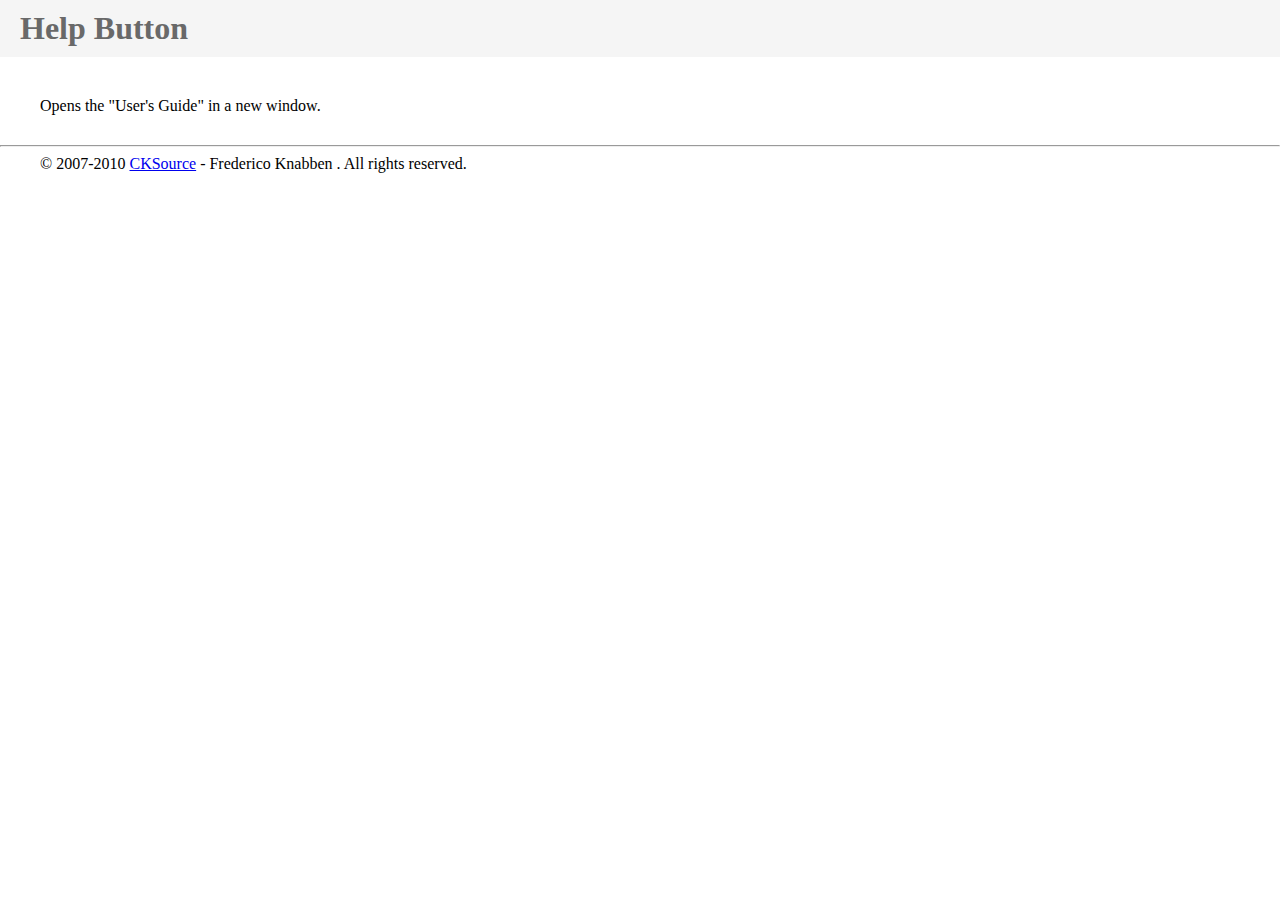
<file: Manage_System/ckfinder/help/en/files/009.html>
<!DOCTYPE HTML PUBLIC "-//W3C//DTD HTML	4.0	Transitional//EN">
<html xmlns="http://www.w3.org/1999/xhtml">
<head>
	<title>CKFinder User's Guide</title>
	<link href="other/help.css" type="text/css" rel="stylesheet" />
	<script type="text/javascript" src="other/help.js"></script>
</head>
<body>
	<h1>
		Help Button
	</h1>
	<p>
		Opens the "User's Guide" in a new window.</p>
</body>
</html>
</file>
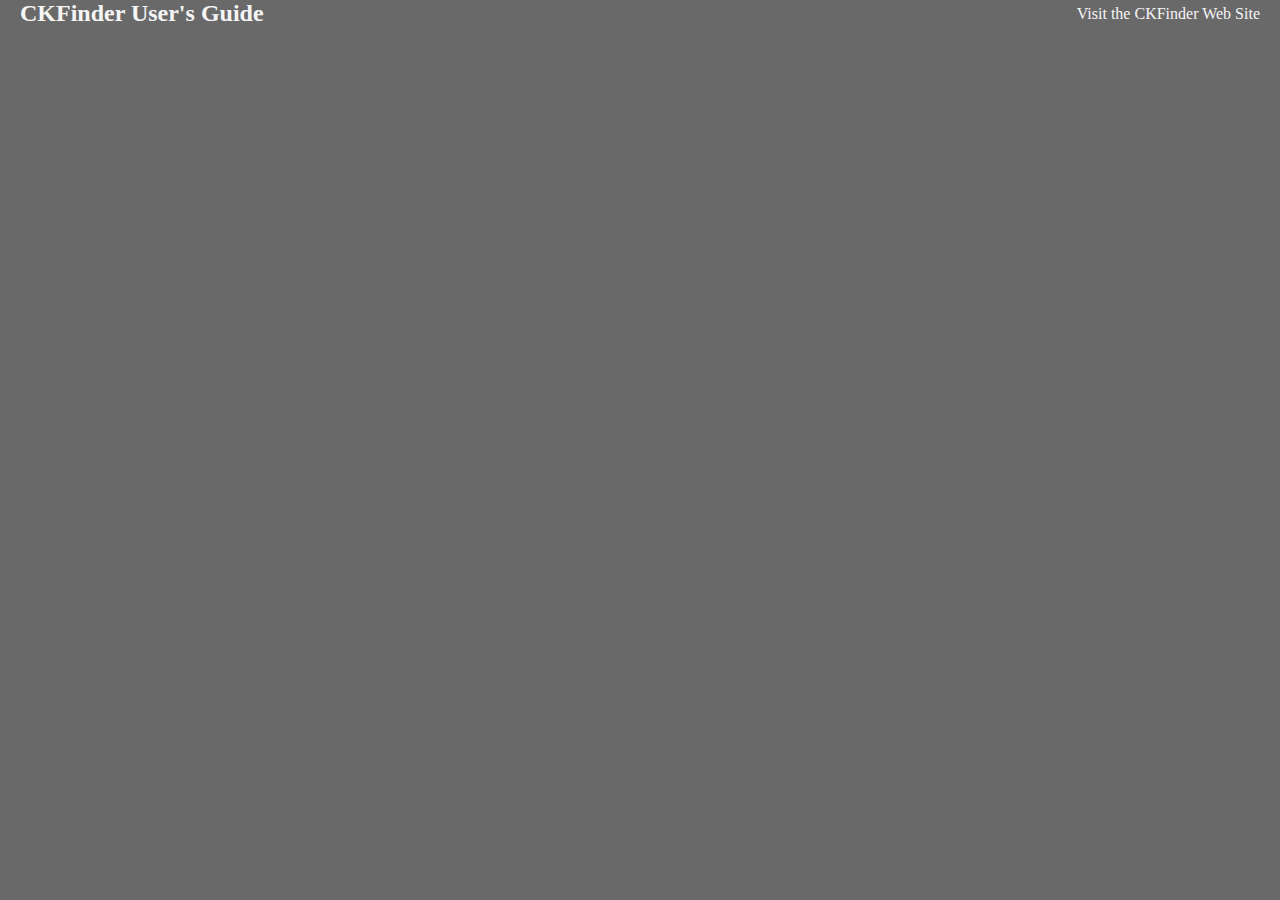
<file: Manage_System/ckfinder/help/en/files/header.html>
<!DOCTYPE HTML PUBLIC "-//W3C//DTD HTML	4.0	Transitional//EN">
<html xmlns="http://www.w3.org/1999/xhtml">
<head>
	<title>CKFinder User's Guide</title>
	<style type="text/css">
		body
		{
			margin: 0px;
			font-family: Trebuchet, Trebuchet MS, Verdana;
			background-color: #696969;
			color: #f5f5f5;
			padding-left: 20px;
			padding-right: 20px;
			overflow: hidden;
		}
		a { color: #f5f5f5; text-decoration: none ; }
		a:hover { text-decoration: underline ; }
	</style>
</head>
<body>
	<table width="100%" height="100%" border="0" cellpadding="0" cellspacing="0">
		<tr>
			<td valign="middle">
				<h2 style="margin: 0px; padding: 0px;">
					CKFinder User's Guide</h2>
			</td>
			<td align="right" valign="middle">
				<a href="http://ckfinder.com" target="_blank">Visit the CKFinder Web Site</a></td>
		</tr>
	</table>
</body>
</html>
</file>
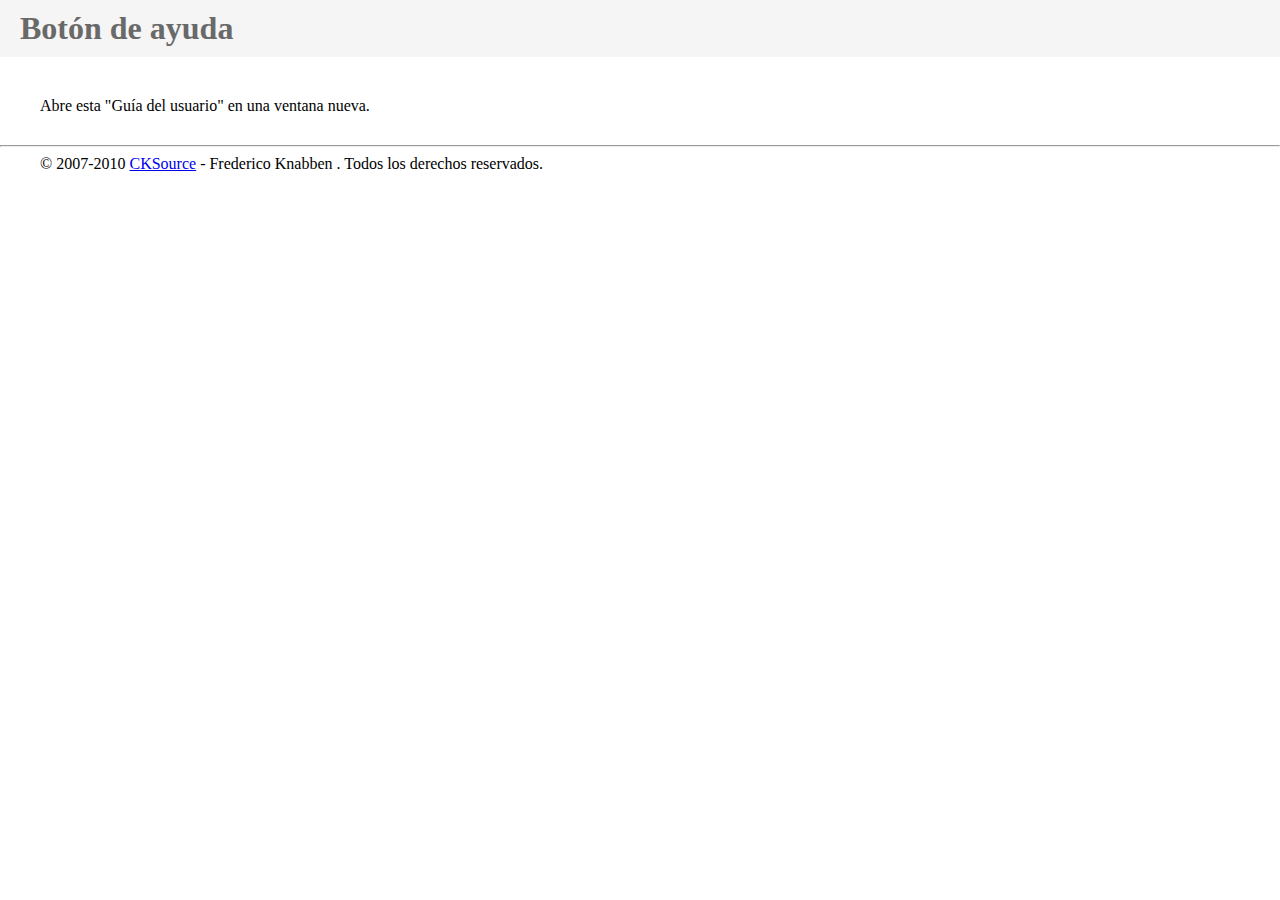
<file: Manage_System/ckfinder/help/es-mx/files/009.html>
<!DOCTYPE HTML PUBLIC "-//W3C//DTD HTML 4.01 Transitional//EN"
	"http://www.w3.org/TR/html4/loose.dtd">
<html lang="es">
<head>
	<meta http-equiv="Content-Type" content="text/html; charset=UTF-8">
	<title>Guía del usuario de CKFinder</title>
	<link href="other/help.css" type="text/css" rel="stylesheet">
	<script type="text/javascript" src="other/help.js"></script>
</head>
<body>
	<h1>
		Bot&oacute;n de ayuda
	</h1>
	<p>
		Abre esta "Guía del usuario" en una ventana nueva.</p>
</body>
</html>
</file>
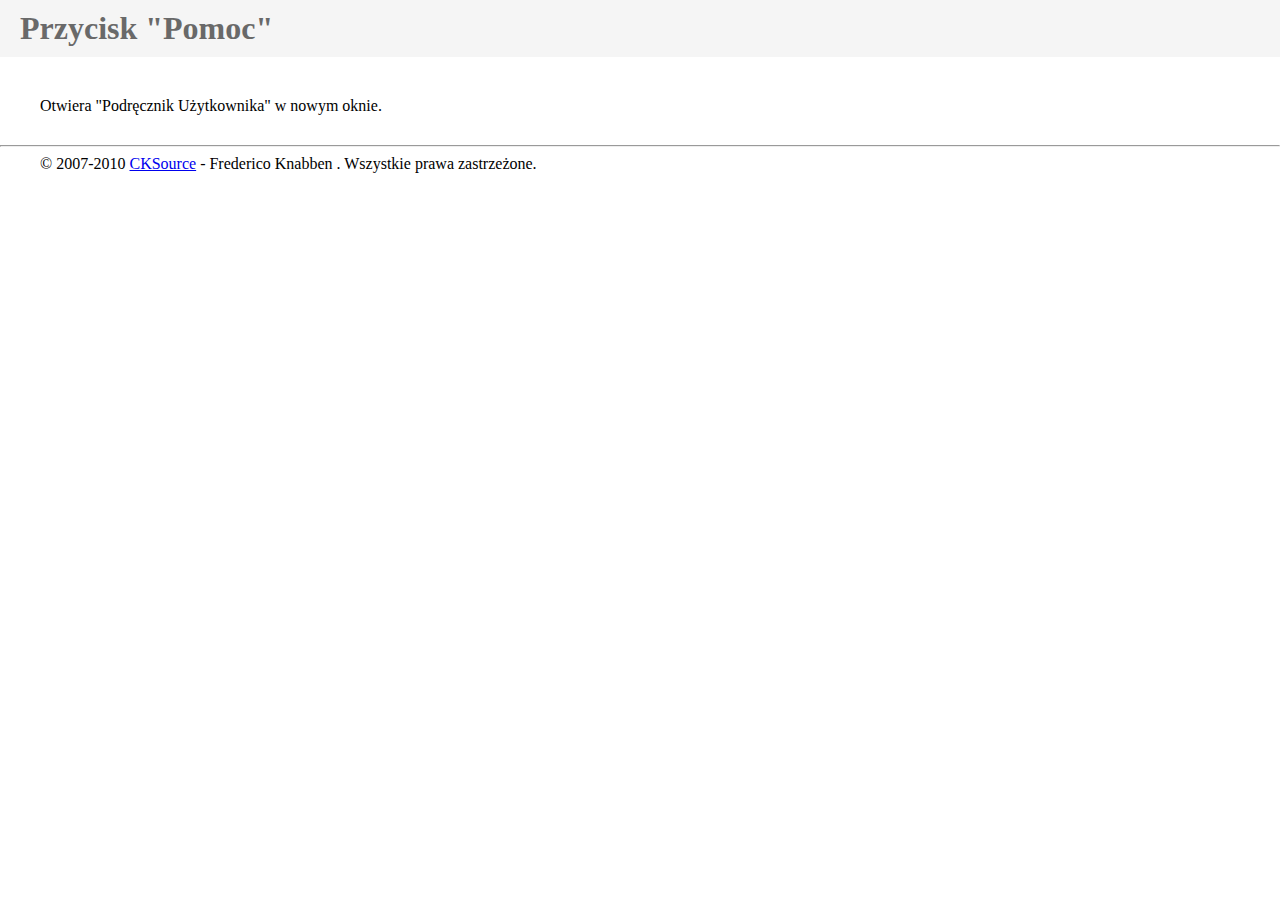
<file: Manage_System/ckfinder/help/pl/files/009.html>
<!DOCTYPE HTML PUBLIC "-//W3C//DTD HTML	4.0	Transitional//EN">
<html xmlns="http://www.w3.org/1999/xhtml">
<head>
	<title>CKFinder - Podręcznik Użytkownika</title>
	<link href="other/help.css" type="text/css" rel="stylesheet" />
	<meta http-equiv="Content-Type" content="text/html; charset=utf-8" />
	<script type="text/javascript" src="other/help.js"></script>
</head>
<body>
	<h1>
		Przycisk "Pomoc"
	</h1>
	<p>
		Otwiera "Podręcznik Użytkownika" w nowym oknie.</p>
</body>
</html>
</file>
<file: Manage_System/ckfinder/help/en/files/other/help.css>
body
{
	margin: 0px;
	font-family: Georgia, Trebuchet, Trebuchet MS, Verdana;
}

h1
{
	background-color: #f5f5f5;
	color: #696969;
	padding-left: 20px;
	padding-right: 20px;
	padding-top: 10px;
	padding-bottom: 10px;
	margin: 0px;
	margin-bottom: 40px;
}

p, ul, ol
{
	margin-bottom: 30px;
	margin-top: 0px;
	margin-left: 40px;
	margin-right: 40px;
}

ol, ul
{
	padding-left:40px;
}

h2
{
	margin-left: 20px;
	margin-bottom: 30px;
	margin-top: 0px;
}

h3
{
	margin-left: 40px;
	margin-bottom: 15px;
	margin-top: 0px;
}

hr
{
	margin-top: 0px;
}

.info
{
	font-weight: bold;
}

.warning
{
	font-weight: bold;
	color: #ff0000;
}
</file>
<file: Manage_System/ckfinder/help/es-mx/files/other/help.css>
body
{
	margin: 0px;
	font-family: Georgia, Trebuchet, Trebuchet MS, Verdana;
}

h1
{
	background-color: #f5f5f5;
	color: #696969;
	padding-left: 20px;
	padding-right: 20px;
	padding-top: 10px;
	padding-bottom: 10px;
	margin: 0px;
	margin-bottom: 40px;
}

p, ul, ol
{
	margin-bottom: 30px;
	margin-top: 0px;
	margin-left: 40px;
	margin-right: 40px;
}

ol, ul
{
	padding-left:40px;
}

h2
{
	margin-left: 20px;
	margin-bottom: 30px;
	margin-top: 0px;
}

h3
{
	margin-left: 40px;
	margin-bottom: 15px;
	margin-top: 0px;
}

hr
{
	margin-top: 0px;
}

.info
{
	font-weight: bold;
}

.warning
{
	font-weight: bold;
	color: #ff0000;
}
</file>
<file: Manage_System/ckfinder/help/pl/files/other/help.css>
body
{
	margin: 0px;
	font-family: Georgia, Trebuchet, Trebuchet MS, Verdana;
}

h1
{
	background-color: #f5f5f5;
	color: #696969;
	padding-left: 20px;
	padding-right: 20px;
	padding-top: 10px;
	padding-bottom: 10px;
	margin: 0px;
	margin-bottom: 40px;
}

p, ul, ol
{
	margin-bottom: 30px;
	margin-top: 0px;
	margin-left: 40px;
	margin-right: 40px;
}

ol, ul
{
	padding-left:40px;
}

h2
{
	margin-left: 20px;
	margin-bottom: 30px;
	margin-top: 0px;
}

h3
{
	margin-left: 40px;
	margin-bottom: 15px;
	margin-top: 0px;
}

hr
{
	margin-top: 0px;
}

.info
{
	font-weight: bold;
}

.warning
{
	font-weight: bold;
	color: #ff0000;
}
</file>
